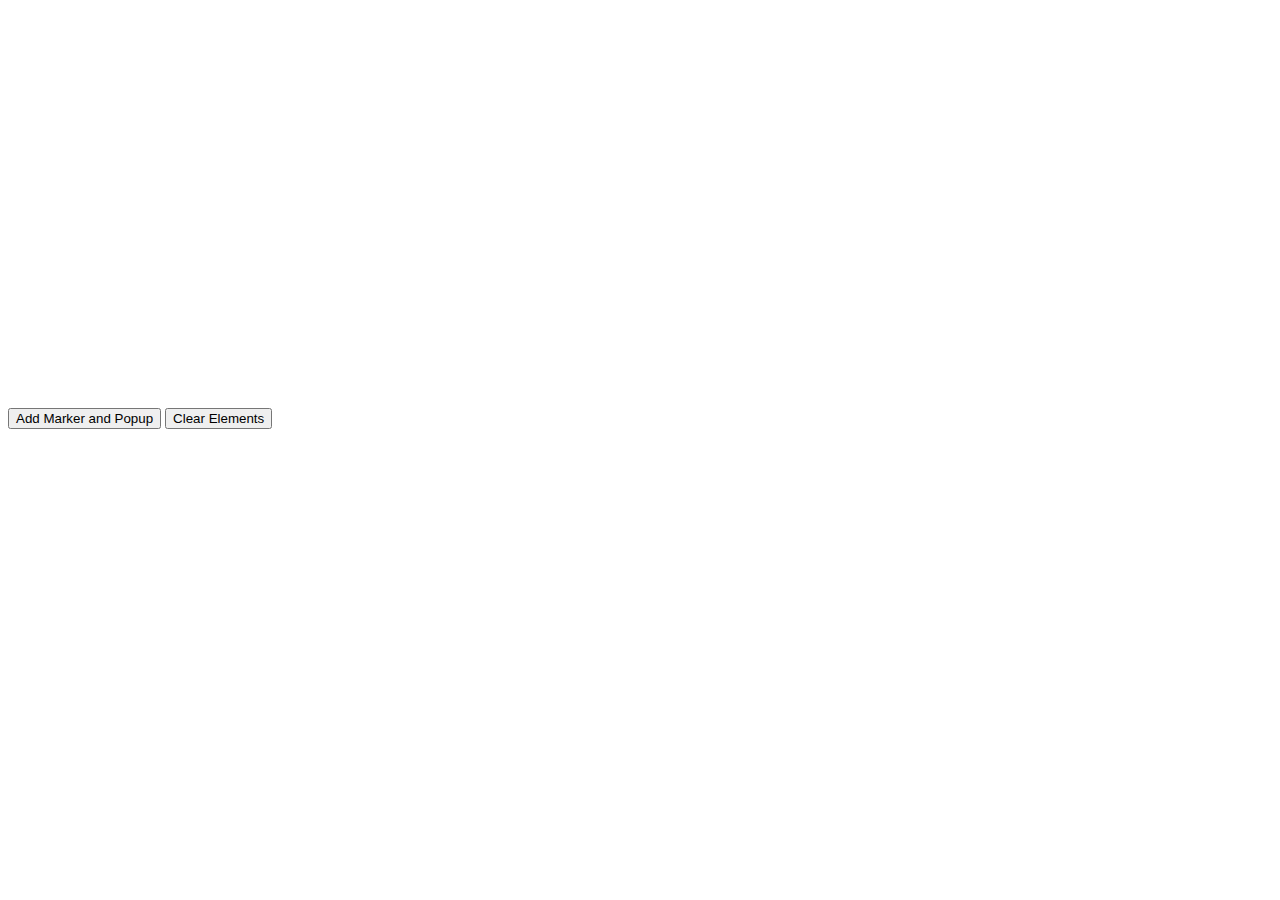
<file: templates/prac_map.html>
<!DOCTYPE html>
<html>

<head>
    <meta charset="UTF-8" />
    <meta http-equiv="X-UA-Compatible" content="IE=edge" />
    <meta name="viewport"
        content="width=device-width, initial-scale=1.0, maximum-scale=1.0, minimum-scale=1.0, user-scalable=no" />
    <title>Showing the map</title>

    <link href="https://cdn.jsdelivr.net/npm/bootstrap@5.3.0-alpha3/dist/css/bootstrap.min.css" rel="stylesheet"
        integrity="sha384-KK94CHFLLe+nY2dmCWGMq91rCGa5gtU4mk92HdvYe+M/SXH301p5ILy+dN9+nJOZ" crossorigin="anonymous">
    <!-- Mapbox library imports -->
    <link href="https://api.mapbox.com/mapbox-gl-js/v2.6.1/mapbox-gl.css" rel="stylesheet" />
    <script src="https://api.mapbox.com/mapbox-gl-js/v2.6.1/mapbox-gl.js"></script>
    <script src=" https://ajax.googleapis.com/ajax/libs/jquery/3.4.1/jquery.min.js"></script>


    <style>
        #map {
            width: 100%;
            height: 400px;
        }
    </style>

    <script>
        let makers = [];
        let popups = [];
        let map = null;
        $(document).ready(function () {
            mapboxgl.accessToken = "pk.eyJ1Ijoic2F2YXNocjg2IiwiYSI6ImNsZzNkb2d6dzBlZ2czcXBodWw4aWM5MnYifQ.MGFDzSMtUdJOEz6WUz1Big";
            map = new mapboxgl.Map({
                container: "map", // container ID
                center: [-122.420679, 37.772537], // starting position [lng, lat]
                zoom: 13, // starting zoom
                style: "mapbox://styles/mapbox/streets-v11", // style URL or style object
                hash: true, // sync `center`, `zoom`, `pitch`, and `bearing` with URL
                // Use `transformRequest` to modify requests that begin with `http://myHost`.
                transformRequest: (url, resourceType) => {
                    if (resourceType === "Source" && url.startsWith("http://myHost")) {
                        return {
                            url: url.replace("http", "https"),
                            headers: { "my-custom-header": true },
                            credentials: "include", // Include cookies for cross-origin requests
                        };
                    }
                },
            });
            let nav = new mapboxgl.NavigationControl({
                visualizePitch: true,
            });
            map.addControl(nav, "bottom-right");

            let marker = new mapboxgl.Marker()
                .setLngLat([-122.420679, 37.772537])
                .addTo(map);

            let popup = new mapboxgl.Popup({
                offset: {
                    bottom: [0, -35],
                },
            })
                .setLngLat([-122.420679, 37.772537])
                .setHTML("<h1>Hi!</h1>")
                .setMaxWidth("300px")
                .addTo(map);

            setTimeout(function () {
                marker.remove()
                popup.remove()
            }, 3000);
        });
        function get_random_position() {
            let sign1 = Math.random() > 0.5 ? -1 : 1;
            let sign2 = Math.random() > 0.5 ? -1 : 1;
            return [
                -122.420679 + sign1 * Math.random(),
                37.772537 + sign2 * Math.random()];
        }
        function add_randomly() {
            let marker = new mapboxgl.Marker()
                .setLngLat(get_random_position())
                .addTo(map);
                console.log(marker)
            makers.push(marker);
            let popup = new mapboxgl.Popup({
                offset: {
                    bottom: [0, -35],
                },
            })
                .setLngLat(get_random_position())
                .setHTML("<h1>Hi!</h1>")
                .setMaxWidth("300px")
                .addTo(map);
            popups.push(popup);
        }
        function clear_elements() {
            for (let i = 0; i < makers.length; i++) {
                makers[i].remove();
            }
            for (let i = 0; i < popups.length; i++) {
                popups[i].remove();
            }
        }
    </script>
</head>

<body>
    <div id="map"></div>
    <button onclick="add_randomly()"type="button" class="btn btn-primary">Add Marker and Popup</button>
    <button onclick="clear_elements()"type="button" class="btn btn-secondary">Clear Elements</button>
    <script src="https://cdn.jsdelivr.net/npm/bootstrap@5.3.0-alpha3/dist/js/bootstrap.min.js"
        integrity="sha384-Y4oOpwW3duJdCWv5ly8SCFYWqFDsfob/3GkgExXKV4idmbt98QcxXYs9UoXAB7BZ"
        crossorigin="anonymous"></script>
</body>

</html>
</file>
